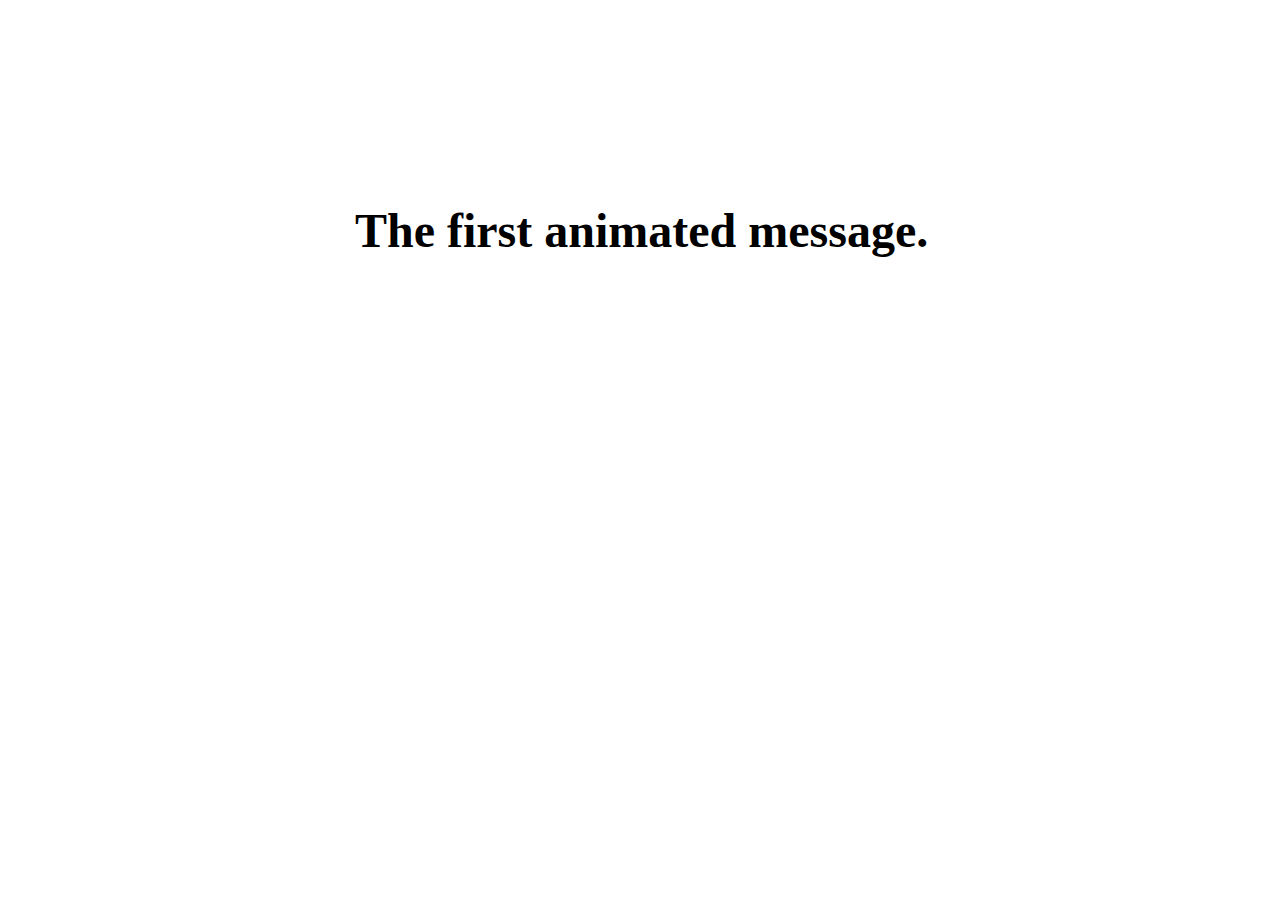
<file: index.html>
<!doctype html>
<html>
<head>
  <title>We Believe in You</title>
  <meta name="viewport" content="width=device-width, initial-scale=1">
</head>
<body>

  

  <!-- Part 1: HTML -->

<ul class="messages">
  <li>The first animated message.</li>
  <li>The second animated message.</li>
</ul>
  <!-- END Part 1 -->

  

  <!-- Part 2: CSS -->
  <style>

  </style>
  <!-- END Part 2 -->

  <script src="script.js"></script>  
  <link rel="stylesheet" href="style.css">  
</body>
</html>
</file>
<file: style.css>
body {
    width: 90%;
    overflow: hidden;
  }
  ul.messages{
    list-style-type: none;
    font-size: 300%;
    font-weight: bold;
    width: 90%;   
    margin: 0 auto;
    padding: 0;
    height: 1;
  }
  ul.messages li{
    display: none;
    top: 22.5%;     
    position: absolute;   
    padding: 0;
    margin: 0;
    text-align: center; 
    width: 90%;
}

@charset "UTF-8";

/*!
 * animate.css -https://daneden.github.io/animate.css/
 * Version - 3.7.2
 * Licensed under the MIT license - http://opensource.org/licenses/MIT
 *
 * Copyright (c) 2019 Daniel Eden
 */

@-webkit-keyframes bounce{0%,20%,53%,80%,to{-webkit-animation-timing-function:cubic-bezier(.215,.61,.355,1);animation-timing-function:cubic-bezier(.215,.61,.355,1);-webkit-transform:translateZ(0);transform:translateZ(0)}40%,43%{-webkit-animation-timing-function:cubic-bezier(.755,.05,.855,.06);animation-timing-function:cubic-bezier(.755,.05,.855,.06);-webkit-transform:translate3d(0,-30px,0);transform:translate3d(0,-30px,0)}70%{-webkit-animation-timing-function:cubic-bezier(.755,.05,.855,.06);animation-timing-function:cubic-bezier(.755,.05,.855,.06);-webkit-transform:translate3d(0,-15px,0);transform:translate3d(0,-15px,0)}90%{-webkit-transform:translate3d(0,-4px,0);transform:translate3d(0,-4px,0)}}@keyframes bounce{0%,20%,53%,80%,to{-webkit-animation-timing-function:cubic-bezier(.215,.61,.355,1);animation-timing-function:cubic-bezier(.215,.61,.355,1);-webkit-transform:translateZ(0);transform:translateZ(0)}40%,43%{-webkit-animation-timing-function:cubic-bezier(.755,.05,.855,.06);animation-timing-function:cubic-bezier(.755,.05,.855,.06);-webkit-transform:translate3d(0,-30px,0);transform:translate3d(0,-30px,0)}70%{-webkit-animation-timing-function:cubic-bezier(.755,.05,.855,.06);animation-timing-function:cubic-bezier(.755,.05,.855,.06);-webkit-transform:translate3d(0,-15px,0);transform:translate3d(0,-15px,0)}90%{-webkit-transform:translate3d(0,-4px,0);transform:translate3d(0,-4px,0)}}.bounce{-webkit-animation-name:bounce;animation-name:bounce;-webkit-transform-origin:center bottom;transform-origin:center bottom}@-webkit-keyframes flash{0%,50%,to{opacity:1}25%,75%{opacity:0}}@keyframes flash{0%,50%,to{opacity:1}25%,75%{opacity:0}}.flash{-webkit-animation-name:flash;animation-name:flash}@-webkit-keyframes pulse{0%{-webkit-transform:scaleX(1);transform:scaleX(1)}50%{-webkit-transform:scale3d(1.05,1.05,1.05);transform:scale3d(1.05,1.05,1.05)}to{-webkit-transform:scaleX(1);transform:scaleX(1)}}@keyframes pulse{0%{-webkit-transform:scaleX(1);transform:scaleX(1)}50%{-webkit-transform:scale3d(1.05,1.05,1.05);transform:scale3d(1.05,1.05,1.05)}to{-webkit-transform:scaleX(1);transform:scaleX(1)}}.pulse{-webkit-animation-name:pulse;animation-name:pulse}@-webkit-keyframes rubberBand{0%{-webkit-transform:scaleX(1);transform:scaleX(1)}30%{-webkit-transform:scale3d(1.25,.75,1);transform:scale3d(1.25,.75,1)}40%{-webkit-transform:scale3d(.75,1.25,1);transform:scale3d(.75,1.25,1)}50%{-webkit-transform:scale3d(1.15,.85,1);transform:scale3d(1.15,.85,1)}65%{-webkit-transform:scale3d(.95,1.05,1);transform:scale3d(.95,1.05,1)}75%{-webkit-transform:scale3d(1.05,.95,1);transform:scale3d(1.05,.95,1)}to{-webkit-transform:scaleX(1);transform:scaleX(1)}}@keyframes rubberBand{0%{-webkit-transform:scaleX(1);transform:scaleX(1)}30%{-webkit-transform:scale3d(1.25,.75,1);transform:scale3d(1.25,.75,1)}40%{-webkit-transform:scale3d(.75,1.25,1);transform:scale3d(.75,1.25,1)}50%{-webkit-transform:scale3d(1.15,.85,1);transform:scale3d(1.15,.85,1)}65%{-webkit-transform:scale3d(.95,1.05,1);transform:scale3d(.95,1.05,1)}75%{-webkit-transform:scale3d(1.05,.95,1);transform:scale3d(1.05,.95,1)}to{-webkit-transform:scaleX(1);transform:scaleX(1)}}.rubberBand{-webkit-animation-name:rubberBand;animation-name:rubberBand}@-webkit-keyframes shake{0%,to{-webkit-transform:translateZ(0);transform:translateZ(0)}10%,30%,50%,70%,90%{-webkit-transform:translate3d(-10px,0,0);transform:translate3d(-10px,0,0)}20%,40%,60%,80%{-webkit-transform:translate3d(10px,0,0);transform:translate3d(10px,0,0)}}@keyframes shake{0%,to{-webkit-transform:translateZ(0);transform:translateZ(0)}10%,30%,50%,70%,90%{-webkit-transform:translate3d(-10px,0,0);transform:translate3d(-10px,0,0)}20%,40%,60%,80%{-webkit-transform:translate3d(10px,0,0);transform:translate3d(10px,0,0)}}.shake{-webkit-animation-name:shake;animation-name:shake}@-webkit-keyframes headShake{0%{-webkit-transform:translateX(0);transform:translateX(0)}6.5%{-webkit-transform:translateX(-6px) rotateY(-9deg);transform:translateX(-6px) rotateY(-9deg)}18.5%{-webkit-transform:translateX(5px) rotateY(7deg);transform:translateX(5px) rotateY(7deg)}31.5%{-webkit-transform:translateX(-3px) rotateY(-5deg);transform:translateX(-3px) rotateY(-5deg)}43.5%{-webkit-transform:translateX(2px) rotateY(3deg);transform:translateX(2px) rotateY(3deg)}50%{-webkit-transform:translateX(0);transform:translateX(0)}}@keyframes headShake{0%{-webkit-transform:translateX(0);transform:translateX(0)}6.5%{-webkit-transform:translateX(-6px) rotateY(-9deg);transform:translateX(-6px) rotateY(-9deg)}18.5%{-webkit-transform:translateX(5px) rotateY(7deg);transform:translateX(5px) rotateY(7deg)}31.5%{-webkit-transform:translateX(-3px) rotateY(-5deg);transform:translateX(-3px) rotateY(-5deg)}43.5%{-webkit-transform:translateX(2px) rotateY(3deg);transform:translateX(2px) rotateY(3deg)}50%{-webkit-transform:translateX(0);transform:translateX(0)}}.headShake{-webkit-animation-timing-function:ease-in-out;animation-timing-function:ease-in-out;-webkit-animation-name:headShake;animation-name:headShake}@-webkit-keyframes swing{20%{-webkit-transform:rotate(15deg);transform:rotate(15deg)}40%{-webkit-transform:rotate(-10deg);transform:rotate(-10deg)}60%{-webkit-transform:rotate(5deg);transform:rotate(5deg)}80%{-webkit-transform:rotate(-5deg);transform:rotate(-5deg)}to{-webkit-transform:rotate(0deg);transform:rotate(0deg)}}@keyframes swing{20%{-webkit-transform:rotate(15deg);transform:rotate(15deg)}40%{-webkit-transform:rotate(-10deg);transform:rotate(-10deg)}60%{-webkit-transform:rotate(5deg);transform:rotate(5deg)}80%{-webkit-transform:rotate(-5deg);transform:rotate(-5deg)}to{-webkit-transform:rotate(0deg);transform:rotate(0deg)}}.swing{-webkit-transform-origin:top center;transform-origin:top center;-webkit-animation-name:swing;animation-name:swing}@-webkit-keyframes tada{0%{-webkit-transform:scaleX(1);transform:scaleX(1)}10%,20%{-webkit-transform:scale3d(.9,.9,.9) rotate(-3deg);transform:scale3d(.9,.9,.9) rotate(-3deg)}30%,50%,70%,90%{-webkit-transform:scale3d(1.1,1.1,1.1) rotate(3deg);transform:scale3d(1.1,1.1,1.1) rotate(3deg)}40%,60%,80%{-webkit-transform:scale3d(1.1,1.1,1.1) rotate(-3deg);transform:scale3d(1.1,1.1,1.1) rotate(-3deg)}to{-webkit-transform:scaleX(1);transform:scaleX(1)}}@keyframes tada{0%{-webkit-transform:scaleX(1);transform:scaleX(1)}10%,20%{-webkit-transform:scale3d(.9,.9,.9) rotate(-3deg);transform:scale3d(.9,.9,.9) rotate(-3deg)}30%,50%,70%,90%{-webkit-transform:scale3d(1.1,1.1,1.1) rotate(3deg);transform:scale3d(1.1,1.1,1.1) rotate(3deg)}40%,60%,80%{-webkit-transform:scale3d(1.1,1.1,1.1) rotate(-3deg);transform:scale3d(1.1,1.1,1.1) rotate(-3deg)}to{-webkit-transform:scaleX(1);transform:scaleX(1)}}.tada{-webkit-animation-name:tada;animation-name:tada}@-webkit-keyframes wobble{0%{-webkit-transform:translateZ(0);transform:translateZ(0)}15%{-webkit-transform:translate3d(-25%,0,0) rotate(-5deg);transform:translate3d(-25%,0,0) rotate(-5deg)}30%{-webkit-transform:translate3d(20%,0,0) rotate(3deg);transform:translate3d(20%,0,0) rotate(3deg)}45%{-webkit-transform:translate3d(-15%,0,0) rotate(-3deg);transform:translate3d(-15%,0,0) rotate(-3deg)}60%{-webkit-transform:translate3d(10%,0,0) rotate(2deg);transform:translate3d(10%,0,0) rotate(2deg)}75%{-webkit-transform:translate3d(-5%,0,0) rotate(-1deg);transform:translate3d(-5%,0,0) rotate(-1deg)}to{-webkit-transform:translateZ(0);transform:translateZ(0)}}@keyframes wobble{0%{-webkit-transform:translateZ(0);transform:translateZ(0)}15%{-webkit-transform:translate3d(-25%,0,0) rotate(-5deg);transform:translate3d(-25%,0,0) rotate(-5deg)}30%{-webkit-transform:translate3d(20%,0,0) rotate(3deg);transform:translate3d(20%,0,0) rotate(3deg)}45%{-webkit-transform:translate3d(-15%,0,0) rotate(-3deg);transform:translate3d(-15%,0,0) rotate(-3deg)}60%{-webkit-transform:translate3d(10%,0,0) rotate(2deg);transform:translate3d(10%,0,0) rotate(2deg)}75%{-webkit-transform:translate3d(-5%,0,0) rotate(-1deg);transform:translate3d(-5%,0,0) rotate(-1deg)}to{-webkit-transform:translateZ(0);transform:translateZ(0)}}.wobble{-webkit-animation-name:wobble;animation-name:wobble}@-webkit-keyframes jello{0%,11.1%,to{-webkit-transform:translateZ(0);transform:translateZ(0)}22.2%{-webkit-transform:skewX(-12.5deg) skewY(-12.5deg);transform:skewX(-12.5deg) skewY(-12.5deg)}33.3%{-webkit-transform:skewX(6.25deg) skewY(6.25deg);transform:skewX(6.25deg) skewY(6.25deg)}44.4%{-webkit-transform:skewX(-3.125deg) skewY(-3.125deg);transform:skewX(-3.125deg) skewY(-3.125deg)}55.5%{-webkit-transform:skewX(1.5625deg) skewY(1.5625deg);transform:skewX(1.5625deg) skewY(1.5625deg)}66.6%{-webkit-transform:skewX(-.78125deg) skewY(-.78125deg);transform:skewX(-.78125deg) skewY(-.78125deg)}77.7%{-webkit-transform:skewX(.390625deg) skewY(.390625deg);transform:skewX(.390625deg) skewY(.390625deg)}88.8%{-webkit-transform:skewX(-.1953125deg) skewY(-.1953125deg);transform:skewX(-.1953125deg) skewY(-.1953125deg)}}@keyframes jello{0%,11.1%,to{-webkit-transform:translateZ(0);transform:translateZ(0)}22.2%{-webkit-transform:skewX(-12.5deg) skewY(-12.5deg);transform:skewX(-12.5deg) skewY(-12.5deg)}33.3%{-webkit-transform:skewX(6.25deg) skewY(6.25deg);transform:skewX(6.25deg) skewY(6.25deg)}44.4%{-webkit-transform:skewX(-3.125deg) skewY(-3.125deg);transform:skewX(-3.125deg) skewY(-3.125deg)}55.5%{-webkit-transform:skewX(1.5625deg) skewY(1.5625deg);transform:skewX(1.5625deg) skewY(1.5625deg)}66.6%{-webkit-transform:skewX(-.78125deg) skewY(-.78125deg);transform:skewX(-.78125deg) skewY(-.78125deg)}77.7%{-webkit-transform:skewX(.390625deg) skewY(.390625deg);transform:skewX(.390625deg) skewY(.390625deg)}88.8%{-webkit-transform:skewX(-.1953125deg) skewY(-.1953125deg);transform:skewX(-.1953125deg) skewY(-.1953125deg)}}.jello{-webkit-animation-name:jello;animation-name:jello;-webkit-transform-origin:center;transform-origin:center}@-webkit-keyframes heartBeat{0%{-webkit-transform:scale(1);transform:scale(1)}14%{-webkit-transform:scale(1.3);transform:scale(1.3)}28%{-webkit-transform:scale(1);transform:scale(1)}42%{-webkit-transform:scale(1.3);transform:scale(1.3)}70%{-webkit-transform:scale(1);transform:scale(1)}}@keyframes heartBeat{0%{-webkit-transform:scale(1);transform:scale(1)}14%{-webkit-transform:scale(1.3);transform:scale(1.3)}28%{-webkit-transform:scale(1);transform:scale(1)}42%{-webkit-transform:scale(1.3);transform:scale(1.3)}70%{-webkit-transform:scale(1);transform:scale(1)}}.heartBeat{-webkit-animation-name:heartBeat;animation-name:heartBeat;-webkit-animation-duration:1.3s;animation-duration:1.3s;-webkit-animation-timing-function:ease-in-out;animation-timing-function:ease-in-out}@-webkit-keyframes bounceIn{0%,20%,40%,60%,80%,to{-webkit-animation-timing-function:cubic-bezier(.215,.61,.355,1);animation-timing-function:cubic-bezier(.215,.61,.355,1)}0%{opacity:0;-webkit-transform:scale3d(.3,.3,.3);transform:scale3d(.3,.3,.3)}20%{-webkit-transform:scale3d(1.1,1.1,1.1);transform:scale3d(1.1,1.1,1.1)}40%{-webkit-transform:scale3d(.9,.9,.9);transform:scale3d(.9,.9,.9)}60%{opacity:1;-webkit-transform:scale3d(1.03,1.03,1.03);transform:scale3d(1.03,1.03,1.03)}80%{-webkit-transform:scale3d(.97,.97,.97);transform:scale3d(.97,.97,.97)}to{opacity:1;-webkit-transform:scaleX(1);transform:scaleX(1)}}@keyframes bounceIn{0%,20%,40%,60%,80%,to{-webkit-animation-timing-function:cubic-bezier(.215,.61,.355,1);animation-timing-function:cubic-bezier(.215,.61,.355,1)}0%{opacity:0;-webkit-transform:scale3d(.3,.3,.3);transform:scale3d(.3,.3,.3)}20%{-webkit-transform:scale3d(1.1,1.1,1.1);transform:scale3d(1.1,1.1,1.1)}40%{-webkit-transform:scale3d(.9,.9,.9);transform:scale3d(.9,.9,.9)}60%{opacity:1;-webkit-transform:scale3d(1.03,1.03,1.03);transform:scale3d(1.03,1.03,1.03)}80%{-webkit-transform:scale3d(.97,.97,.97);transform:scale3d(.97,.97,.97)}to{opacity:1;-webkit-transform:scaleX(1);transform:scaleX(1)}}.bounceIn{-webkit-animation-duration:.75s;animation-duration:.75s;-webkit-animation-name:bounceIn;animation-name:bounceIn}@-webkit-keyframes bounceInDown{0%,60%,75%,90%,to{-webkit-animation-timing-function:cubic-bezier(.215,.61,.355,1);animation-timing-function:cubic-bezier(.215,.61,.355,1)}0%{opacity:0;-webkit-transform:translate3d(0,-3000px,0);transform:translate3d(0,-3000px,0)}60%{opacity:1;-webkit-transform:translate3d(0,25px,0);transform:translate3d(0,25px,0)}75%{-webkit-transform:translate3d(0,-10px,0);transform:translate3d(0,-10px,0)}90%{-webkit-transform:translate3d(0,5px,0);transform:translate3d(0,5px,0)}to{-webkit-transform:translateZ(0);transform:translateZ(0)}}@keyframes bounceInDown{0%,60%,75%,90%,to{-webkit-animation-timing-function:cubic-bezier(.215,.61,.355,1);animation-timing-function:cubic-bezier(.215,.61,.355,1)}0%{opacity:0;-webkit-transform:translate3d(0,-3000px,0);transform:translate3d(0,-3000px,0)}60%{opacity:1;-webkit-transform:translate3d(0,25px,0);transform:translate3d(0,25px,0)}75%{-webkit-transform:translate3d(0,-10px,0);transform:translate3d(0,-10px,0)}90%{-webkit-transform:translate3d(0,5px,0);transform:translate3d(0,5px,0)}to{-webkit-transform:translateZ(0);transform:translateZ(0)}}.bounceInDown{-webkit-animation-name:bounceInDown;animation-name:bounceInDown}@-webkit-keyframes bounceInLeft{0%,60%,75%,90%,to{-webkit-animation-timing-function:cubic-bezier(.215,.61,.355,1);animation-timing-function:cubic-bezier(.215,.61,.355,1)}0%{opacity:0;-webkit-transform:translate3d(-3000px,0,0);transform:translate3d(-3000px,0,0)}60%{opacity:1;-webkit-transform:translate3d(25px,0,0);transform:translate3d(25px,0,0)}75%{-webkit-transform:translate3d(-10px,0,0);transform:translate3d(-10px,0,0)}90%{-webkit-transform:translate3d(5px,0,0);transform:translate3d(5px,0,0)}to{-webkit-transform:translateZ(0);transform:translateZ(0)}}@keyframes bounceInLeft{0%,60%,75%,90%,to{-webkit-animation-timing-function:cubic-bezier(.215,.61,.355,1);animation-timing-function:cubic-bezier(.215,.61,.355,1)}0%{opacity:0;-webkit-transform:translate3d(-3000px,0,0);transform:translate3d(-3000px,0,0)}60%{opacity:1;-webkit-transform:translate3d(25px,0,0);transform:translate3d(25px,0,0)}75%{-webkit-transform:translate3d(-10px,0,0);transform:translate3d(-10px,0,0)}90%{-webkit-transform:translate3d(5px,0,0);transform:translate3d(5px,0,0)}to{-webkit-transform:translateZ(0);transform:translateZ(0)}}.bounceInLeft{-webkit-animation-name:bounceInLeft;animation-name:bounceInLeft}@-webkit-keyframes bounceInRight{0%,60%,75%,90%,to{-webkit-animation-timing-function:cubic-bezier(.215,.61,.355,1);animation-timing-function:cubic-bezier(.215,.61,.355,1)}0%{opacity:0;-webkit-transform:translate3d(3000px,0,0);transform:translate3d(3000px,0,0)}60%{opacity:1;-webkit-transform:translate3d(-25px,0,0);transform:translate3d(-25px,0,0)}75%{-webkit-transform:translate3d(10px,0,0);transform:translate3d(10px,0,0)}90%{-webkit-transform:translate3d(-5px,0,0);transform:translate3d(-5px,0,0)}to{-webkit-transform:translateZ(0);transform:translateZ(0)}}@keyframes bounceInRight{0%,60%,75%,90%,to{-webkit-animation-timing-function:cubic-bezier(.215,.61,.355,1);animation-timing-function:cubic-bezier(.215,.61,.355,1)}0%{opacity:0;-webkit-transform:translate3d(3000px,0,0);transform:translate3d(3000px,0,0)}60%{opacity:1;-webkit-transform:translate3d(-25px,0,0);transform:translate3d(-25px,0,0)}75%{-webkit-transform:translate3d(10px,0,0);transform:translate3d(10px,0,0)}90%{-webkit-transform:translate3d(-5px,0,0);transform:translate3d(-5px,0,0)}to{-webkit-transform:translateZ(0);transform:translateZ(0)}}.bounceInRight{-webkit-animation-name:bounceInRight;animation-name:bounceInRight}@-webkit-keyframes bounceInUp{0%,60%,75%,90%,to{-webkit-animation-timing-function:cubic-bezier(.215,.61,.355,1);animation-timing-function:cubic-bezier(.215,.61,.355,1)}0%{opacity:0;-webkit-transform:translate3d(0,3000px,0);transform:translate3d(0,3000px,0)}60%{opacity:1;-webkit-transform:translate3d(0,-20px,0);transform:translate3d(0,-20px,0)}75%{-webkit-transform:translate3d(0,10px,0);transform:translate3d(0,10px,0)}90%{-webkit-transform:translate3d(0,-5px,0);transform:translate3d(0,-5px,0)}to{-webkit-transform:translateZ(0);transform:translateZ(0)}}@keyframes bounceInUp{0%,60%,75%,90%,to{-webkit-animation-timing-function:cubic-bezier(.215,.61,.355,1);animation-timing-function:cubic-bezier(.215,.61,.355,1)}0%{opacity:0;-webkit-transform:translate3d(0,3000px,0);transform:translate3d(0,3000px,0)}60%{opacity:1;-webkit-transform:translate3d(0,-20px,0);transform:translate3d(0,-20px,0)}75%{-webkit-transform:translate3d(0,10px,0);transform:translate3d(0,10px,0)}90%{-webkit-transform:translate3d(0,-5px,0);transform:translate3d(0,-5px,0)}to{-webkit-transform:translateZ(0);transform:translateZ(0)}}.bounceInUp{-webkit-animation-name:bounceInUp;animation-name:bounceInUp}@-webkit-keyframes bounceOut{20%{-webkit-transform:scale3d(.9,.9,.9);transform:scale3d(.9,.9,.9)}50%,55%{opacity:1;-webkit-transform:scale3d(1.1,1.1,1.1);transform:scale3d(1.1,1.1,1.1)}to{opacity:0;-webkit-transform:scale3d(.3,.3,.3);transform:scale3d(.3,.3,.3)}}@keyframes bounceOut{20%{-webkit-transform:scale3d(.9,.9,.9);transform:scale3d(.9,.9,.9)}50%,55%{opacity:1;-webkit-transform:scale3d(1.1,1.1,1.1);transform:scale3d(1.1,1.1,1.1)}to{opacity:0;-webkit-transform:scale3d(.3,.3,.3);transform:scale3d(.3,.3,.3)}}.bounceOut{-webkit-animation-duration:.75s;animation-duration:.75s;-webkit-animation-name:bounceOut;animation-name:bounceOut}@-webkit-keyframes bounceOutDown{20%{-webkit-transform:translate3d(0,10px,0);transform:translate3d(0,10px,0)}40%,45%{opacity:1;-webkit-transform:translate3d(0,-20px,0);transform:translate3d(0,-20px,0)}to{opacity:0;-webkit-transform:translate3d(0,2000px,0);transform:translate3d(0,2000px,0)}}@keyframes bounceOutDown{20%{-webkit-transform:translate3d(0,10px,0);transform:translate3d(0,10px,0)}40%,45%{opacity:1;-webkit-transform:translate3d(0,-20px,0);transform:translate3d(0,-20px,0)}to{opacity:0;-webkit-transform:translate3d(0,2000px,0);transform:translate3d(0,2000px,0)}}.bounceOutDown{-webkit-animation-name:bounceOutDown;animation-name:bounceOutDown}@-webkit-keyframes bounceOutLeft{20%{opacity:1;-webkit-transform:translate3d(20px,0,0);transform:translate3d(20px,0,0)}to{opacity:0;-webkit-transform:translate3d(-2000px,0,0);transform:translate3d(-2000px,0,0)}}@keyframes bounceOutLeft{20%{opacity:1;-webkit-transform:translate3d(20px,0,0);transform:translate3d(20px,0,0)}to{opacity:0;-webkit-transform:translate3d(-2000px,0,0);transform:translate3d(-2000px,0,0)}}.bounceOutLeft{-webkit-animation-name:bounceOutLeft;animation-name:bounceOutLeft}@-webkit-keyframes bounceOutRight{20%{opacity:1;-webkit-transform:translate3d(-20px,0,0);transform:translate3d(-20px,0,0)}to{opacity:0;-webkit-transform:translate3d(2000px,0,0);transform:translate3d(2000px,0,0)}}@keyframes bounceOutRight{20%{opacity:1;-webkit-transform:translate3d(-20px,0,0);transform:translate3d(-20px,0,0)}to{opacity:0;-webkit-transform:translate3d(2000px,0,0);transform:translate3d(2000px,0,0)}}.bounceOutRight{-webkit-animation-name:bounceOutRight;animation-name:bounceOutRight}@-webkit-keyframes bounceOutUp{20%{-webkit-transform:translate3d(0,-10px,0);transform:translate3d(0,-10px,0)}40%,45%{opacity:1;-webkit-transform:translate3d(0,20px,0);transform:translate3d(0,20px,0)}to{opacity:0;-webkit-transform:translate3d(0,-2000px,0);transform:translate3d(0,-2000px,0)}}@keyframes bounceOutUp{20%{-webkit-transform:translate3d(0,-10px,0);transform:translate3d(0,-10px,0)}40%,45%{opacity:1;-webkit-transform:translate3d(0,20px,0);transform:translate3d(0,20px,0)}to{opacity:0;-webkit-transform:translate3d(0,-2000px,0);transform:translate3d(0,-2000px,0)}}.bounceOutUp{-webkit-animation-name:bounceOutUp;animation-name:bounceOutUp}@-webkit-keyframes fadeIn{0%{opacity:0}to{opacity:1}}@keyframes fadeIn{0%{opacity:0}to{opacity:1}}.fadeIn{-webkit-animation-name:fadeIn;animation-name:fadeIn}@-webkit-keyframes fadeInDown{0%{opacity:0;-webkit-transform:translate3d(0,-100%,0);transform:translate3d(0,-100%,0)}to{opacity:1;-webkit-transform:translateZ(0);transform:translateZ(0)}}@keyframes fadeInDown{0%{opacity:0;-webkit-transform:translate3d(0,-100%,0);transform:translate3d(0,-100%,0)}to{opacity:1;-webkit-transform:translateZ(0);transform:translateZ(0)}}.fadeInDown{-webkit-animation-name:fadeInDown;animation-name:fadeInDown}@-webkit-keyframes fadeInDownBig{0%{opacity:0;-webkit-transform:translate3d(0,-2000px,0);transform:translate3d(0,-2000px,0)}to{opacity:1;-webkit-transform:translateZ(0);transform:translateZ(0)}}@keyframes fadeInDownBig{0%{opacity:0;-webkit-transform:translate3d(0,-2000px,0);transform:translate3d(0,-2000px,0)}to{opacity:1;-webkit-transform:translateZ(0);transform:translateZ(0)}}.fadeInDownBig{-webkit-animation-name:fadeInDownBig;animation-name:fadeInDownBig}@-webkit-keyframes fadeInLeft{0%{opacity:0;-webkit-transform:translate3d(-100%,0,0);transform:translate3d(-100%,0,0)}to{opacity:1;-webkit-transform:translateZ(0);transform:translateZ(0)}}@keyframes fadeInLeft{0%{opacity:0;-webkit-transform:translate3d(-100%,0,0);transform:translate3d(-100%,0,0)}to{opacity:1;-webkit-transform:translateZ(0);transform:translateZ(0)}}.fadeInLeft{-webkit-animation-name:fadeInLeft;animation-name:fadeInLeft}@-webkit-keyframes fadeInLeftBig{0%{opacity:0;-webkit-transform:translate3d(-2000px,0,0);transform:translate3d(-2000px,0,0)}to{opacity:1;-webkit-transform:translateZ(0);transform:translateZ(0)}}@keyframes fadeInLeftBig{0%{opacity:0;-webkit-transform:translate3d(-2000px,0,0);transform:translate3d(-2000px,0,0)}to{opacity:1;-webkit-transform:translateZ(0);transform:translateZ(0)}}.fadeInLeftBig{-webkit-animation-name:fadeInLeftBig;animation-name:fadeInLeftBig}@-webkit-keyframes fadeInRight{0%{opacity:0;-webkit-transform:translate3d(100%,0,0);transform:translate3d(100%,0,0)}to{opacity:1;-webkit-transform:translateZ(0);transform:translateZ(0)}}@keyframes fadeInRight{0%{opacity:0;-webkit-transform:translate3d(100%,0,0);transform:translate3d(100%,0,0)}to{opacity:1;-webkit-transform:translateZ(0);transform:translateZ(0)}}.fadeInRight{-webkit-animation-name:fadeInRight;animation-name:fadeInRight}@-webkit-keyframes fadeInRightBig{0%{opacity:0;-webkit-transform:translate3d(2000px,0,0);transform:translate3d(2000px,0,0)}to{opacity:1;-webkit-transform:translateZ(0);transform:translateZ(0)}}@keyframes fadeInRightBig{0%{opacity:0;-webkit-transform:translate3d(2000px,0,0);transform:translate3d(2000px,0,0)}to{opacity:1;-webkit-transform:translateZ(0);transform:translateZ(0)}}.fadeInRightBig{-webkit-animation-name:fadeInRightBig;animation-name:fadeInRightBig}@-webkit-keyframes fadeInUp{0%{opacity:0;-webkit-transform:translate3d(0,100%,0);transform:translate3d(0,100%,0)}to{opacity:1;-webkit-transform:translateZ(0);transform:translateZ(0)}}@keyframes fadeInUp{0%{opacity:0;-webkit-transform:translate3d(0,100%,0);transform:translate3d(0,100%,0)}to{opacity:1;-webkit-transform:translateZ(0);transform:translateZ(0)}}.fadeInUp{-webkit-animation-name:fadeInUp;animation-name:fadeInUp}@-webkit-keyframes fadeInUpBig{0%{opacity:0;-webkit-transform:translate3d(0,2000px,0);transform:translate3d(0,2000px,0)}to{opacity:1;-webkit-transform:translateZ(0);transform:translateZ(0)}}@keyframes fadeInUpBig{0%{opacity:0;-webkit-transform:translate3d(0,2000px,0);transform:translate3d(0,2000px,0)}to{opacity:1;-webkit-transform:translateZ(0);transform:translateZ(0)}}.fadeInUpBig{-webkit-animation-name:fadeInUpBig;animation-name:fadeInUpBig}@-webkit-keyframes fadeOut{0%{opacity:1}to{opacity:0}}@keyframes fadeOut{0%{opacity:1}to{opacity:0}}.fadeOut{-webkit-animation-name:fadeOut;animation-name:fadeOut}@-webkit-keyframes fadeOutDown{0%{opacity:1}to{opacity:0;-webkit-transform:translate3d(0,100%,0);transform:translate3d(0,100%,0)}}@keyframes fadeOutDown{0%{opacity:1}to{opacity:0;-webkit-transform:translate3d(0,100%,0);transform:translate3d(0,100%,0)}}.fadeOutDown{-webkit-animation-name:fadeOutDown;animation-name:fadeOutDown}@-webkit-keyframes fadeOutDownBig{0%{opacity:1}to{opacity:0;-webkit-transform:translate3d(0,2000px,0);transform:translate3d(0,2000px,0)}}@keyframes fadeOutDownBig{0%{opacity:1}to{opacity:0;-webkit-transform:translate3d(0,2000px,0);transform:translate3d(0,2000px,0)}}.fadeOutDownBig{-webkit-animation-name:fadeOutDownBig;animation-name:fadeOutDownBig}@-webkit-keyframes fadeOutLeft{0%{opacity:1}to{opacity:0;-webkit-transform:translate3d(-100%,0,0);transform:translate3d(-100%,0,0)}}@keyframes fadeOutLeft{0%{opacity:1}to{opacity:0;-webkit-transform:translate3d(-100%,0,0);transform:translate3d(-100%,0,0)}}.fadeOutLeft{-webkit-animation-name:fadeOutLeft;animation-name:fadeOutLeft}@-webkit-keyframes fadeOutLeftBig{0%{opacity:1}to{opacity:0;-webkit-transform:translate3d(-2000px,0,0);transform:translate3d(-2000px,0,0)}}@keyframes fadeOutLeftBig{0%{opacity:1}to{opacity:0;-webkit-transform:translate3d(-2000px,0,0);transform:translate3d(-2000px,0,0)}}.fadeOutLeftBig{-webkit-animation-name:fadeOutLeftBig;animation-name:fadeOutLeftBig}@-webkit-keyframes fadeOutRight{0%{opacity:1}to{opacity:0;-webkit-transform:translate3d(100%,0,0);transform:translate3d(100%,0,0)}}@keyframes fadeOutRight{0%{opacity:1}to{opacity:0;-webkit-transform:translate3d(100%,0,0);transform:translate3d(100%,0,0)}}.fadeOutRight{-webkit-animation-name:fadeOutRight;animation-name:fadeOutRight}@-webkit-keyframes fadeOutRightBig{0%{opacity:1}to{opacity:0;-webkit-transform:translate3d(2000px,0,0);transform:translate3d(2000px,0,0)}}@keyframes fadeOutRightBig{0%{opacity:1}to{opacity:0;-webkit-transform:translate3d(2000px,0,0);transform:translate3d(2000px,0,0)}}.fadeOutRightBig{-webkit-animation-name:fadeOutRightBig;animation-name:fadeOutRightBig}@-webkit-keyframes fadeOutUp{0%{opacity:1}to{opacity:0;-webkit-transform:translate3d(0,-100%,0);transform:translate3d(0,-100%,0)}}@keyframes fadeOutUp{0%{opacity:1}to{opacity:0;-webkit-transform:translate3d(0,-100%,0);transform:translate3d(0,-100%,0)}}.fadeOutUp{-webkit-animation-name:fadeOutUp;animation-name:fadeOutUp}@-webkit-keyframes fadeOutUpBig{0%{opacity:1}to{opacity:0;-webkit-transform:translate3d(0,-2000px,0);transform:translate3d(0,-2000px,0)}}@keyframes fadeOutUpBig{0%{opacity:1}to{opacity:0;-webkit-transform:translate3d(0,-2000px,0);transform:translate3d(0,-2000px,0)}}.fadeOutUpBig{-webkit-animation-name:fadeOutUpBig;animation-name:fadeOutUpBig}@-webkit-keyframes flip{0%{-webkit-transform:perspective(400px) scaleX(1) translateZ(0) rotateY(-1turn);transform:perspective(400px) scaleX(1) translateZ(0) rotateY(-1turn);-webkit-animation-timing-function:ease-out;animation-timing-function:ease-out}40%{-webkit-transform:perspective(400px) scaleX(1) translateZ(150px) rotateY(-190deg);transform:perspective(400px) scaleX(1) translateZ(150px) rotateY(-190deg);-webkit-animation-timing-function:ease-out;animation-timing-function:ease-out}50%{-webkit-transform:perspective(400px) scaleX(1) translateZ(150px) rotateY(-170deg);transform:perspective(400px) scaleX(1) translateZ(150px) rotateY(-170deg);-webkit-animation-timing-function:ease-in;animation-timing-function:ease-in}80%{-webkit-transform:perspective(400px) scale3d(.95,.95,.95) translateZ(0) rotateY(0deg);transform:perspective(400px) scale3d(.95,.95,.95) translateZ(0) rotateY(0deg);-webkit-animation-timing-function:ease-in;animation-timing-function:ease-in}to{-webkit-transform:perspective(400px) scaleX(1) translateZ(0) rotateY(0deg);transform:perspective(400px) scaleX(1) translateZ(0) rotateY(0deg);-webkit-animation-timing-function:ease-in;animation-timing-function:ease-in}}@keyframes flip{0%{-webkit-transform:perspective(400px) scaleX(1) translateZ(0) rotateY(-1turn);transform:perspective(400px) scaleX(1) translateZ(0) rotateY(-1turn);-webkit-animation-timing-function:ease-out;animation-timing-function:ease-out}40%{-webkit-transform:perspective(400px) scaleX(1) translateZ(150px) rotateY(-190deg);transform:perspective(400px) scaleX(1) translateZ(150px) rotateY(-190deg);-webkit-animation-timing-function:ease-out;animation-timing-function:ease-out}50%{-webkit-transform:perspective(400px) scaleX(1) translateZ(150px) rotateY(-170deg);transform:perspective(400px) scaleX(1) translateZ(150px) rotateY(-170deg);-webkit-animation-timing-function:ease-in;animation-timing-function:ease-in}80%{-webkit-transform:perspective(400px) scale3d(.95,.95,.95) translateZ(0) rotateY(0deg);transform:perspective(400px) scale3d(.95,.95,.95) translateZ(0) rotateY(0deg);-webkit-animation-timing-function:ease-in;animation-timing-function:ease-in}to{-webkit-transform:perspective(400px) scaleX(1) translateZ(0) rotateY(0deg);transform:perspective(400px) scaleX(1) translateZ(0) rotateY(0deg);-webkit-animation-timing-function:ease-in;animation-timing-function:ease-in}}.animated.flip{-webkit-backface-visibility:visible;backface-visibility:visible;-webkit-animation-name:flip;animation-name:flip}@-webkit-keyframes flipInX{0%{-webkit-transform:perspective(400px) rotateX(90deg);transform:perspective(400px) rotateX(90deg);-webkit-animation-timing-function:ease-in;animation-timing-function:ease-in;opacity:0}40%{-webkit-transform:perspective(400px) rotateX(-20deg);transform:perspective(400px) rotateX(-20deg);-webkit-animation-timing-function:ease-in;animation-timing-function:ease-in}60%{-webkit-transform:perspective(400px) rotateX(10deg);transform:perspective(400px) rotateX(10deg);opacity:1}80%{-webkit-transform:perspective(400px) rotateX(-5deg);transform:perspective(400px) rotateX(-5deg)}to{-webkit-transform:perspective(400px);transform:perspective(400px)}}@keyframes flipInX{0%{-webkit-transform:perspective(400px) rotateX(90deg);transform:perspective(400px) rotateX(90deg);-webkit-animation-timing-function:ease-in;animation-timing-function:ease-in;opacity:0}40%{-webkit-transform:perspective(400px) rotateX(-20deg);transform:perspective(400px) rotateX(-20deg);-webkit-animation-timing-function:ease-in;animation-timing-function:ease-in}60%{-webkit-transform:perspective(400px) rotateX(10deg);transform:perspective(400px) rotateX(10deg);opacity:1}80%{-webkit-transform:perspective(400px) rotateX(-5deg);transform:perspective(400px) rotateX(-5deg)}to{-webkit-transform:perspective(400px);transform:perspective(400px)}}.flipInX{-webkit-backface-visibility:visible!important;backface-visibility:visible!important;-webkit-animation-name:flipInX;animation-name:flipInX}@-webkit-keyframes flipInY{0%{-webkit-transform:perspective(400px) rotateY(90deg);transform:perspective(400px) rotateY(90deg);-webkit-animation-timing-function:ease-in;animation-timing-function:ease-in;opacity:0}40%{-webkit-transform:perspective(400px) rotateY(-20deg);transform:perspective(400px) rotateY(-20deg);-webkit-animation-timing-function:ease-in;animation-timing-function:ease-in}60%{-webkit-transform:perspective(400px) rotateY(10deg);transform:perspective(400px) rotateY(10deg);opacity:1}80%{-webkit-transform:perspective(400px) rotateY(-5deg);transform:perspective(400px) rotateY(-5deg)}to{-webkit-transform:perspective(400px);transform:perspective(400px)}}@keyframes flipInY{0%{-webkit-transform:perspective(400px) rotateY(90deg);transform:perspective(400px) rotateY(90deg);-webkit-animation-timing-function:ease-in;animation-timing-function:ease-in;opacity:0}40%{-webkit-transform:perspective(400px) rotateY(-20deg);transform:perspective(400px) rotateY(-20deg);-webkit-animation-timing-function:ease-in;animation-timing-function:ease-in}60%{-webkit-transform:perspective(400px) rotateY(10deg);transform:perspective(400px) rotateY(10deg);opacity:1}80%{-webkit-transform:perspective(400px) rotateY(-5deg);transform:perspective(400px) rotateY(-5deg)}to{-webkit-transform:perspective(400px);transform:perspective(400px)}}.flipInY{-webkit-backface-visibility:visible!important;backface-visibility:visible!important;-webkit-animation-name:flipInY;animation-name:flipInY}@-webkit-keyframes flipOutX{0%{-webkit-transform:perspective(400px);transform:perspective(400px)}30%{-webkit-transform:perspective(400px) rotateX(-20deg);transform:perspective(400px) rotateX(-20deg);opacity:1}to{-webkit-transform:perspective(400px) rotateX(90deg);transform:perspective(400px) rotateX(90deg);opacity:0}}@keyframes flipOutX{0%{-webkit-transform:perspective(400px);transform:perspective(400px)}30%{-webkit-transform:perspective(400px) rotateX(-20deg);transform:perspective(400px) rotateX(-20deg);opacity:1}to{-webkit-transform:perspective(400px) rotateX(90deg);transform:perspective(400px) rotateX(90deg);opacity:0}}.flipOutX{-webkit-animation-duration:.75s;animation-duration:.75s;-webkit-animation-name:flipOutX;animation-name:flipOutX;-webkit-backface-visibility:visible!important;backface-visibility:visible!important}@-webkit-keyframes flipOutY{0%{-webkit-transform:perspective(400px);transform:perspective(400px)}30%{-webkit-transform:perspective(400px) rotateY(-15deg);transform:perspective(400px) rotateY(-15deg);opacity:1}to{-webkit-transform:perspective(400px) rotateY(90deg);transform:perspective(400px) rotateY(90deg);opacity:0}}@keyframes flipOutY{0%{-webkit-transform:perspective(400px);transform:perspective(400px)}30%{-webkit-transform:perspective(400px) rotateY(-15deg);transform:perspective(400px) rotateY(-15deg);opacity:1}to{-webkit-transform:perspective(400px) rotateY(90deg);transform:perspective(400px) rotateY(90deg);opacity:0}}.flipOutY{-webkit-animation-duration:.75s;animation-duration:.75s;-webkit-backface-visibility:visible!important;backface-visibility:visible!important;-webkit-animation-name:flipOutY;animation-name:flipOutY}@-webkit-keyframes lightSpeedIn{0%{-webkit-transform:translate3d(100%,0,0) skewX(-30deg);transform:translate3d(100%,0,0) skewX(-30deg);opacity:0}60%{-webkit-transform:skewX(20deg);transform:skewX(20deg);opacity:1}80%{-webkit-transform:skewX(-5deg);transform:skewX(-5deg)}to{-webkit-transform:translateZ(0);transform:translateZ(0)}}@keyframes lightSpeedIn{0%{-webkit-transform:translate3d(100%,0,0) skewX(-30deg);transform:translate3d(100%,0,0) skewX(-30deg);opacity:0}60%{-webkit-transform:skewX(20deg);transform:skewX(20deg);opacity:1}80%{-webkit-transform:skewX(-5deg);transform:skewX(-5deg)}to{-webkit-transform:translateZ(0);transform:translateZ(0)}}.lightSpeedIn{-webkit-animation-name:lightSpeedIn;animation-name:lightSpeedIn;-webkit-animation-timing-function:ease-out;animation-timing-function:ease-out}@-webkit-keyframes lightSpeedOut{0%{opacity:1}to{-webkit-transform:translate3d(100%,0,0) skewX(30deg);transform:translate3d(100%,0,0) skewX(30deg);opacity:0}}@keyframes lightSpeedOut{0%{opacity:1}to{-webkit-transform:translate3d(100%,0,0) skewX(30deg);transform:translate3d(100%,0,0) skewX(30deg);opacity:0}}.lightSpeedOut{-webkit-animation-name:lightSpeedOut;animation-name:lightSpeedOut;-webkit-animation-timing-function:ease-in;animation-timing-function:ease-in}@-webkit-keyframes rotateIn{0%{-webkit-transform-origin:center;transform-origin:center;-webkit-transform:rotate(-200deg);transform:rotate(-200deg);opacity:0}to{-webkit-transform-origin:center;transform-origin:center;-webkit-transform:translateZ(0);transform:translateZ(0);opacity:1}}@keyframes rotateIn{0%{-webkit-transform-origin:center;transform-origin:center;-webkit-transform:rotate(-200deg);transform:rotate(-200deg);opacity:0}to{-webkit-transform-origin:center;transform-origin:center;-webkit-transform:translateZ(0);transform:translateZ(0);opacity:1}}.rotateIn{-webkit-animation-name:rotateIn;animation-name:rotateIn}@-webkit-keyframes rotateInDownLeft{0%{-webkit-transform-origin:left bottom;transform-origin:left bottom;-webkit-transform:rotate(-45deg);transform:rotate(-45deg);opacity:0}to{-webkit-transform-origin:left bottom;transform-origin:left bottom;-webkit-transform:translateZ(0);transform:translateZ(0);opacity:1}}@keyframes rotateInDownLeft{0%{-webkit-transform-origin:left bottom;transform-origin:left bottom;-webkit-transform:rotate(-45deg);transform:rotate(-45deg);opacity:0}to{-webkit-transform-origin:left bottom;transform-origin:left bottom;-webkit-transform:translateZ(0);transform:translateZ(0);opacity:1}}.rotateInDownLeft{-webkit-animation-name:rotateInDownLeft;animation-name:rotateInDownLeft}@-webkit-keyframes rotateInDownRight{0%{-webkit-transform-origin:right bottom;transform-origin:right bottom;-webkit-transform:rotate(45deg);transform:rotate(45deg);opacity:0}to{-webkit-transform-origin:right bottom;transform-origin:right bottom;-webkit-transform:translateZ(0);transform:translateZ(0);opacity:1}}@keyframes rotateInDownRight{0%{-webkit-transform-origin:right bottom;transform-origin:right bottom;-webkit-transform:rotate(45deg);transform:rotate(45deg);opacity:0}to{-webkit-transform-origin:right bottom;transform-origin:right bottom;-webkit-transform:translateZ(0);transform:translateZ(0);opacity:1}}.rotateInDownRight{-webkit-animation-name:rotateInDownRight;animation-name:rotateInDownRight}@-webkit-keyframes rotateInUpLeft{0%{-webkit-transform-origin:left bottom;transform-origin:left bottom;-webkit-transform:rotate(45deg);transform:rotate(45deg);opacity:0}to{-webkit-transform-origin:left bottom;transform-origin:left bottom;-webkit-transform:translateZ(0);transform:translateZ(0);opacity:1}}@keyframes rotateInUpLeft{0%{-webkit-transform-origin:left bottom;transform-origin:left bottom;-webkit-transform:rotate(45deg);transform:rotate(45deg);opacity:0}to{-webkit-transform-origin:left bottom;transform-origin:left bottom;-webkit-transform:translateZ(0);transform:translateZ(0);opacity:1}}.rotateInUpLeft{-webkit-animation-name:rotateInUpLeft;animation-name:rotateInUpLeft}@-webkit-keyframes rotateInUpRight{0%{-webkit-transform-origin:right bottom;transform-origin:right bottom;-webkit-transform:rotate(-90deg);transform:rotate(-90deg);opacity:0}to{-webkit-transform-origin:right bottom;transform-origin:right bottom;-webkit-transform:translateZ(0);transform:translateZ(0);opacity:1}}@keyframes rotateInUpRight{0%{-webkit-transform-origin:right bottom;transform-origin:right bottom;-webkit-transform:rotate(-90deg);transform:rotate(-90deg);opacity:0}to{-webkit-transform-origin:right bottom;transform-origin:right bottom;-webkit-transform:translateZ(0);transform:translateZ(0);opacity:1}}.rotateInUpRight{-webkit-animation-name:rotateInUpRight;animation-name:rotateInUpRight}@-webkit-keyframes rotateOut{0%{-webkit-transform-origin:center;transform-origin:center;opacity:1}to{-webkit-transform-origin:center;transform-origin:center;-webkit-transform:rotate(200deg);transform:rotate(200deg);opacity:0}}@keyframes rotateOut{0%{-webkit-transform-origin:center;transform-origin:center;opacity:1}to{-webkit-transform-origin:center;transform-origin:center;-webkit-transform:rotate(200deg);transform:rotate(200deg);opacity:0}}.rotateOut{-webkit-animation-name:rotateOut;animation-name:rotateOut}@-webkit-keyframes rotateOutDownLeft{0%{-webkit-transform-origin:left bottom;transform-origin:left bottom;opacity:1}to{-webkit-transform-origin:left bottom;transform-origin:left bottom;-webkit-transform:rotate(45deg);transform:rotate(45deg);opacity:0}}@keyframes rotateOutDownLeft{0%{-webkit-transform-origin:left bottom;transform-origin:left bottom;opacity:1}to{-webkit-transform-origin:left bottom;transform-origin:left bottom;-webkit-transform:rotate(45deg);transform:rotate(45deg);opacity:0}}.rotateOutDownLeft{-webkit-animation-name:rotateOutDownLeft;animation-name:rotateOutDownLeft}@-webkit-keyframes rotateOutDownRight{0%{-webkit-transform-origin:right bottom;transform-origin:right bottom;opacity:1}to{-webkit-transform-origin:right bottom;transform-origin:right bottom;-webkit-transform:rotate(-45deg);transform:rotate(-45deg);opacity:0}}@keyframes rotateOutDownRight{0%{-webkit-transform-origin:right bottom;transform-origin:right bottom;opacity:1}to{-webkit-transform-origin:right bottom;transform-origin:right bottom;-webkit-transform:rotate(-45deg);transform:rotate(-45deg);opacity:0}}.rotateOutDownRight{-webkit-animation-name:rotateOutDownRight;animation-name:rotateOutDownRight}@-webkit-keyframes rotateOutUpLeft{0%{-webkit-transform-origin:left bottom;transform-origin:left bottom;opacity:1}to{-webkit-transform-origin:left bottom;transform-origin:left bottom;-webkit-transform:rotate(-45deg);transform:rotate(-45deg);opacity:0}}@keyframes rotateOutUpLeft{0%{-webkit-transform-origin:left bottom;transform-origin:left bottom;opacity:1}to{-webkit-transform-origin:left bottom;transform-origin:left bottom;-webkit-transform:rotate(-45deg);transform:rotate(-45deg);opacity:0}}.rotateOutUpLeft{-webkit-animation-name:rotateOutUpLeft;animation-name:rotateOutUpLeft}@-webkit-keyframes rotateOutUpRight{0%{-webkit-transform-origin:right bottom;transform-origin:right bottom;opacity:1}to{-webkit-transform-origin:right bottom;transform-origin:right bottom;-webkit-transform:rotate(90deg);transform:rotate(90deg);opacity:0}}@keyframes rotateOutUpRight{0%{-webkit-transform-origin:right bottom;transform-origin:right bottom;opacity:1}to{-webkit-transform-origin:right bottom;transform-origin:right bottom;-webkit-transform:rotate(90deg);transform:rotate(90deg);opacity:0}}.rotateOutUpRight{-webkit-animation-name:rotateOutUpRight;animation-name:rotateOutUpRight}@-webkit-keyframes hinge{0%{-webkit-transform-origin:top left;transform-origin:top left;-webkit-animation-timing-function:ease-in-out;animation-timing-function:ease-in-out}20%,60%{-webkit-transform:rotate(80deg);transform:rotate(80deg);-webkit-transform-origin:top left;transform-origin:top left;-webkit-animation-timing-function:ease-in-out;animation-timing-function:ease-in-out}40%,80%{-webkit-transform:rotate(60deg);transform:rotate(60deg);-webkit-transform-origin:top left;transform-origin:top left;-webkit-animation-timing-function:ease-in-out;animation-timing-function:ease-in-out;opacity:1}to{-webkit-transform:translate3d(0,700px,0);transform:translate3d(0,700px,0);opacity:0}}@keyframes hinge{0%{-webkit-transform-origin:top left;transform-origin:top left;-webkit-animation-timing-function:ease-in-out;animation-timing-function:ease-in-out}20%,60%{-webkit-transform:rotate(80deg);transform:rotate(80deg);-webkit-transform-origin:top left;transform-origin:top left;-webkit-animation-timing-function:ease-in-out;animation-timing-function:ease-in-out}40%,80%{-webkit-transform:rotate(60deg);transform:rotate(60deg);-webkit-transform-origin:top left;transform-origin:top left;-webkit-animation-timing-function:ease-in-out;animation-timing-function:ease-in-out;opacity:1}to{-webkit-transform:translate3d(0,700px,0);transform:translate3d(0,700px,0);opacity:0}}.hinge{-webkit-animation-duration:2s;animation-duration:2s;-webkit-animation-name:hinge;animation-name:hinge}@-webkit-keyframes jackInTheBox{0%{opacity:0;-webkit-transform:scale(.1) rotate(30deg);transform:scale(.1) rotate(30deg);-webkit-transform-origin:center bottom;transform-origin:center bottom}50%{-webkit-transform:rotate(-10deg);transform:rotate(-10deg)}70%{-webkit-transform:rotate(3deg);transform:rotate(3deg)}to{opacity:1;-webkit-transform:scale(1);transform:scale(1)}}@keyframes jackInTheBox{0%{opacity:0;-webkit-transform:scale(.1) rotate(30deg);transform:scale(.1) rotate(30deg);-webkit-transform-origin:center bottom;transform-origin:center bottom}50%{-webkit-transform:rotate(-10deg);transform:rotate(-10deg)}70%{-webkit-transform:rotate(3deg);transform:rotate(3deg)}to{opacity:1;-webkit-transform:scale(1);transform:scale(1)}}.jackInTheBox{-webkit-animation-name:jackInTheBox;animation-name:jackInTheBox}@-webkit-keyframes rollIn{0%{opacity:0;-webkit-transform:translate3d(-100%,0,0) rotate(-120deg);transform:translate3d(-100%,0,0) rotate(-120deg)}to{opacity:1;-webkit-transform:translateZ(0);transform:translateZ(0)}}@keyframes rollIn{0%{opacity:0;-webkit-transform:translate3d(-100%,0,0) rotate(-120deg);transform:translate3d(-100%,0,0) rotate(-120deg)}to{opacity:1;-webkit-transform:translateZ(0);transform:translateZ(0)}}.rollIn{-webkit-animation-name:rollIn;animation-name:rollIn}@-webkit-keyframes rollOut{0%{opacity:1}to{opacity:0;-webkit-transform:translate3d(100%,0,0) rotate(120deg);transform:translate3d(100%,0,0) rotate(120deg)}}@keyframes rollOut{0%{opacity:1}to{opacity:0;-webkit-transform:translate3d(100%,0,0) rotate(120deg);transform:translate3d(100%,0,0) rotate(120deg)}}.rollOut{-webkit-animation-name:rollOut;animation-name:rollOut}@-webkit-keyframes zoomIn{0%{opacity:0;-webkit-transform:scale3d(.3,.3,.3);transform:scale3d(.3,.3,.3)}50%{opacity:1}}@keyframes zoomIn{0%{opacity:0;-webkit-transform:scale3d(.3,.3,.3);transform:scale3d(.3,.3,.3)}50%{opacity:1}}.zoomIn{-webkit-animation-name:zoomIn;animation-name:zoomIn}@-webkit-keyframes zoomInDown{0%{opacity:0;-webkit-transform:scale3d(.1,.1,.1) translate3d(0,-1000px,0);transform:scale3d(.1,.1,.1) translate3d(0,-1000px,0);-webkit-animation-timing-function:cubic-bezier(.55,.055,.675,.19);animation-timing-function:cubic-bezier(.55,.055,.675,.19)}60%{opacity:1;-webkit-transform:scale3d(.475,.475,.475) translate3d(0,60px,0);transform:scale3d(.475,.475,.475) translate3d(0,60px,0);-webkit-animation-timing-function:cubic-bezier(.175,.885,.32,1);animation-timing-function:cubic-bezier(.175,.885,.32,1)}}@keyframes zoomInDown{0%{opacity:0;-webkit-transform:scale3d(.1,.1,.1) translate3d(0,-1000px,0);transform:scale3d(.1,.1,.1) translate3d(0,-1000px,0);-webkit-animation-timing-function:cubic-bezier(.55,.055,.675,.19);animation-timing-function:cubic-bezier(.55,.055,.675,.19)}60%{opacity:1;-webkit-transform:scale3d(.475,.475,.475) translate3d(0,60px,0);transform:scale3d(.475,.475,.475) translate3d(0,60px,0);-webkit-animation-timing-function:cubic-bezier(.175,.885,.32,1);animation-timing-function:cubic-bezier(.175,.885,.32,1)}}.zoomInDown{-webkit-animation-name:zoomInDown;animation-name:zoomInDown}@-webkit-keyframes zoomInLeft{0%{opacity:0;-webkit-transform:scale3d(.1,.1,.1) translate3d(-1000px,0,0);transform:scale3d(.1,.1,.1) translate3d(-1000px,0,0);-webkit-animation-timing-function:cubic-bezier(.55,.055,.675,.19);animation-timing-function:cubic-bezier(.55,.055,.675,.19)}60%{opacity:1;-webkit-transform:scale3d(.475,.475,.475) translate3d(10px,0,0);transform:scale3d(.475,.475,.475) translate3d(10px,0,0);-webkit-animation-timing-function:cubic-bezier(.175,.885,.32,1);animation-timing-function:cubic-bezier(.175,.885,.32,1)}}@keyframes zoomInLeft{0%{opacity:0;-webkit-transform:scale3d(.1,.1,.1) translate3d(-1000px,0,0);transform:scale3d(.1,.1,.1) translate3d(-1000px,0,0);-webkit-animation-timing-function:cubic-bezier(.55,.055,.675,.19);animation-timing-function:cubic-bezier(.55,.055,.675,.19)}60%{opacity:1;-webkit-transform:scale3d(.475,.475,.475) translate3d(10px,0,0);transform:scale3d(.475,.475,.475) translate3d(10px,0,0);-webkit-animation-timing-function:cubic-bezier(.175,.885,.32,1);animation-timing-function:cubic-bezier(.175,.885,.32,1)}}.zoomInLeft{-webkit-animation-name:zoomInLeft;animation-name:zoomInLeft}@-webkit-keyframes zoomInRight{0%{opacity:0;-webkit-transform:scale3d(.1,.1,.1) translate3d(1000px,0,0);transform:scale3d(.1,.1,.1) translate3d(1000px,0,0);-webkit-animation-timing-function:cubic-bezier(.55,.055,.675,.19);animation-timing-function:cubic-bezier(.55,.055,.675,.19)}60%{opacity:1;-webkit-transform:scale3d(.475,.475,.475) translate3d(-10px,0,0);transform:scale3d(.475,.475,.475) translate3d(-10px,0,0);-webkit-animation-timing-function:cubic-bezier(.175,.885,.32,1);animation-timing-function:cubic-bezier(.175,.885,.32,1)}}@keyframes zoomInRight{0%{opacity:0;-webkit-transform:scale3d(.1,.1,.1) translate3d(1000px,0,0);transform:scale3d(.1,.1,.1) translate3d(1000px,0,0);-webkit-animation-timing-function:cubic-bezier(.55,.055,.675,.19);animation-timing-function:cubic-bezier(.55,.055,.675,.19)}60%{opacity:1;-webkit-transform:scale3d(.475,.475,.475) translate3d(-10px,0,0);transform:scale3d(.475,.475,.475) translate3d(-10px,0,0);-webkit-animation-timing-function:cubic-bezier(.175,.885,.32,1);animation-timing-function:cubic-bezier(.175,.885,.32,1)}}.zoomInRight{-webkit-animation-name:zoomInRight;animation-name:zoomInRight}@-webkit-keyframes zoomInUp{0%{opacity:0;-webkit-transform:scale3d(.1,.1,.1) translate3d(0,1000px,0);transform:scale3d(.1,.1,.1) translate3d(0,1000px,0);-webkit-animation-timing-function:cubic-bezier(.55,.055,.675,.19);animation-timing-function:cubic-bezier(.55,.055,.675,.19)}60%{opacity:1;-webkit-transform:scale3d(.475,.475,.475) translate3d(0,-60px,0);transform:scale3d(.475,.475,.475) translate3d(0,-60px,0);-webkit-animation-timing-function:cubic-bezier(.175,.885,.32,1);animation-timing-function:cubic-bezier(.175,.885,.32,1)}}@keyframes zoomInUp{0%{opacity:0;-webkit-transform:scale3d(.1,.1,.1) translate3d(0,1000px,0);transform:scale3d(.1,.1,.1) translate3d(0,1000px,0);-webkit-animation-timing-function:cubic-bezier(.55,.055,.675,.19);animation-timing-function:cubic-bezier(.55,.055,.675,.19)}60%{opacity:1;-webkit-transform:scale3d(.475,.475,.475) translate3d(0,-60px,0);transform:scale3d(.475,.475,.475) translate3d(0,-60px,0);-webkit-animation-timing-function:cubic-bezier(.175,.885,.32,1);animation-timing-function:cubic-bezier(.175,.885,.32,1)}}.zoomInUp{-webkit-animation-name:zoomInUp;animation-name:zoomInUp}@-webkit-keyframes zoomOut{0%{opacity:1}50%{opacity:0;-webkit-transform:scale3d(.3,.3,.3);transform:scale3d(.3,.3,.3)}to{opacity:0}}@keyframes zoomOut{0%{opacity:1}50%{opacity:0;-webkit-transform:scale3d(.3,.3,.3);transform:scale3d(.3,.3,.3)}to{opacity:0}}.zoomOut{-webkit-animation-name:zoomOut;animation-name:zoomOut}@-webkit-keyframes zoomOutDown{40%{opacity:1;-webkit-transform:scale3d(.475,.475,.475) translate3d(0,-60px,0);transform:scale3d(.475,.475,.475) translate3d(0,-60px,0);-webkit-animation-timing-function:cubic-bezier(.55,.055,.675,.19);animation-timing-function:cubic-bezier(.55,.055,.675,.19)}to{opacity:0;-webkit-transform:scale3d(.1,.1,.1) translate3d(0,2000px,0);transform:scale3d(.1,.1,.1) translate3d(0,2000px,0);-webkit-transform-origin:center bottom;transform-origin:center bottom;-webkit-animation-timing-function:cubic-bezier(.175,.885,.32,1);animation-timing-function:cubic-bezier(.175,.885,.32,1)}}@keyframes zoomOutDown{40%{opacity:1;-webkit-transform:scale3d(.475,.475,.475) translate3d(0,-60px,0);transform:scale3d(.475,.475,.475) translate3d(0,-60px,0);-webkit-animation-timing-function:cubic-bezier(.55,.055,.675,.19);animation-timing-function:cubic-bezier(.55,.055,.675,.19)}to{opacity:0;-webkit-transform:scale3d(.1,.1,.1) translate3d(0,2000px,0);transform:scale3d(.1,.1,.1) translate3d(0,2000px,0);-webkit-transform-origin:center bottom;transform-origin:center bottom;-webkit-animation-timing-function:cubic-bezier(.175,.885,.32,1);animation-timing-function:cubic-bezier(.175,.885,.32,1)}}.zoomOutDown{-webkit-animation-name:zoomOutDown;animation-name:zoomOutDown}@-webkit-keyframes zoomOutLeft{40%{opacity:1;-webkit-transform:scale3d(.475,.475,.475) translate3d(42px,0,0);transform:scale3d(.475,.475,.475) translate3d(42px,0,0)}to{opacity:0;-webkit-transform:scale(.1) translate3d(-2000px,0,0);transform:scale(.1) translate3d(-2000px,0,0);-webkit-transform-origin:left center;transform-origin:left center}}@keyframes zoomOutLeft{40%{opacity:1;-webkit-transform:scale3d(.475,.475,.475) translate3d(42px,0,0);transform:scale3d(.475,.475,.475) translate3d(42px,0,0)}to{opacity:0;-webkit-transform:scale(.1) translate3d(-2000px,0,0);transform:scale(.1) translate3d(-2000px,0,0);-webkit-transform-origin:left center;transform-origin:left center}}.zoomOutLeft{-webkit-animation-name:zoomOutLeft;animation-name:zoomOutLeft}@-webkit-keyframes zoomOutRight{40%{opacity:1;-webkit-transform:scale3d(.475,.475,.475) translate3d(-42px,0,0);transform:scale3d(.475,.475,.475) translate3d(-42px,0,0)}to{opacity:0;-webkit-transform:scale(.1) translate3d(2000px,0,0);transform:scale(.1) translate3d(2000px,0,0);-webkit-transform-origin:right center;transform-origin:right center}}@keyframes zoomOutRight{40%{opacity:1;-webkit-transform:scale3d(.475,.475,.475) translate3d(-42px,0,0);transform:scale3d(.475,.475,.475) translate3d(-42px,0,0)}to{opacity:0;-webkit-transform:scale(.1) translate3d(2000px,0,0);transform:scale(.1) translate3d(2000px,0,0);-webkit-transform-origin:right center;transform-origin:right center}}.zoomOutRight{-webkit-animation-name:zoomOutRight;animation-name:zoomOutRight}@-webkit-keyframes zoomOutUp{40%{opacity:1;-webkit-transform:scale3d(.475,.475,.475) translate3d(0,60px,0);transform:scale3d(.475,.475,.475) translate3d(0,60px,0);-webkit-animation-timing-function:cubic-bezier(.55,.055,.675,.19);animation-timing-function:cubic-bezier(.55,.055,.675,.19)}to{opacity:0;-webkit-transform:scale3d(.1,.1,.1) translate3d(0,-2000px,0);transform:scale3d(.1,.1,.1) translate3d(0,-2000px,0);-webkit-transform-origin:center bottom;transform-origin:center bottom;-webkit-animation-timing-function:cubic-bezier(.175,.885,.32,1);animation-timing-function:cubic-bezier(.175,.885,.32,1)}}@keyframes zoomOutUp{40%{opacity:1;-webkit-transform:scale3d(.475,.475,.475) translate3d(0,60px,0);transform:scale3d(.475,.475,.475) translate3d(0,60px,0);-webkit-animation-timing-function:cubic-bezier(.55,.055,.675,.19);animation-timing-function:cubic-bezier(.55,.055,.675,.19)}to{opacity:0;-webkit-transform:scale3d(.1,.1,.1) translate3d(0,-2000px,0);transform:scale3d(.1,.1,.1) translate3d(0,-2000px,0);-webkit-transform-origin:center bottom;transform-origin:center bottom;-webkit-animation-timing-function:cubic-bezier(.175,.885,.32,1);animation-timing-function:cubic-bezier(.175,.885,.32,1)}}.zoomOutUp{-webkit-animation-name:zoomOutUp;animation-name:zoomOutUp}@-webkit-keyframes slideInDown{0%{-webkit-transform:translate3d(0,-100%,0);transform:translate3d(0,-100%,0);visibility:visible}to{-webkit-transform:translateZ(0);transform:translateZ(0)}}@keyframes slideInDown{0%{-webkit-transform:translate3d(0,-100%,0);transform:translate3d(0,-100%,0);visibility:visible}to{-webkit-transform:translateZ(0);transform:translateZ(0)}}.slideInDown{-webkit-animation-name:slideInDown;animation-name:slideInDown}@-webkit-keyframes slideInLeft{0%{-webkit-transform:translate3d(-100%,0,0);transform:translate3d(-100%,0,0);visibility:visible}to{-webkit-transform:translateZ(0);transform:translateZ(0)}}@keyframes slideInLeft{0%{-webkit-transform:translate3d(-100%,0,0);transform:translate3d(-100%,0,0);visibility:visible}to{-webkit-transform:translateZ(0);transform:translateZ(0)}}.slideInLeft{-webkit-animation-name:slideInLeft;animation-name:slideInLeft}@-webkit-keyframes slideInRight{0%{-webkit-transform:translate3d(100%,0,0);transform:translate3d(100%,0,0);visibility:visible}to{-webkit-transform:translateZ(0);transform:translateZ(0)}}@keyframes slideInRight{0%{-webkit-transform:translate3d(100%,0,0);transform:translate3d(100%,0,0);visibility:visible}to{-webkit-transform:translateZ(0);transform:translateZ(0)}}.slideInRight{-webkit-animation-name:slideInRight;animation-name:slideInRight}@-webkit-keyframes slideInUp{0%{-webkit-transform:translate3d(0,100%,0);transform:translate3d(0,100%,0);visibility:visible}to{-webkit-transform:translateZ(0);transform:translateZ(0)}}@keyframes slideInUp{0%{-webkit-transform:translate3d(0,100%,0);transform:translate3d(0,100%,0);visibility:visible}to{-webkit-transform:translateZ(0);transform:translateZ(0)}}.slideInUp{-webkit-animation-name:slideInUp;animation-name:slideInUp}@-webkit-keyframes slideOutDown{0%{-webkit-transform:translateZ(0);transform:translateZ(0)}to{visibility:hidden;-webkit-transform:translate3d(0,100%,0);transform:translate3d(0,100%,0)}}@keyframes slideOutDown{0%{-webkit-transform:translateZ(0);transform:translateZ(0)}to{visibility:hidden;-webkit-transform:translate3d(0,100%,0);transform:translate3d(0,100%,0)}}.slideOutDown{-webkit-animation-name:slideOutDown;animation-name:slideOutDown}@-webkit-keyframes slideOutLeft{0%{-webkit-transform:translateZ(0);transform:translateZ(0)}to{visibility:hidden;-webkit-transform:translate3d(-100%,0,0);transform:translate3d(-100%,0,0)}}@keyframes slideOutLeft{0%{-webkit-transform:translateZ(0);transform:translateZ(0)}to{visibility:hidden;-webkit-transform:translate3d(-100%,0,0);transform:translate3d(-100%,0,0)}}.slideOutLeft{-webkit-animation-name:slideOutLeft;animation-name:slideOutLeft}@-webkit-keyframes slideOutRight{0%{-webkit-transform:translateZ(0);transform:translateZ(0)}to{visibility:hidden;-webkit-transform:translate3d(100%,0,0);transform:translate3d(100%,0,0)}}@keyframes slideOutRight{0%{-webkit-transform:translateZ(0);transform:translateZ(0)}to{visibility:hidden;-webkit-transform:translate3d(100%,0,0);transform:translate3d(100%,0,0)}}.slideOutRight{-webkit-animation-name:slideOutRight;animation-name:slideOutRight}@-webkit-keyframes slideOutUp{0%{-webkit-transform:translateZ(0);transform:translateZ(0)}to{visibility:hidden;-webkit-transform:translate3d(0,-100%,0);transform:translate3d(0,-100%,0)}}@keyframes slideOutUp{0%{-webkit-transform:translateZ(0);transform:translateZ(0)}to{visibility:hidden;-webkit-transform:translate3d(0,-100%,0);transform:translate3d(0,-100%,0)}}.slideOutUp{-webkit-animation-name:slideOutUp;animation-name:slideOutUp}.animated{-webkit-animation-duration:1s;animation-duration:1s;-webkit-animation-fill-mode:both;animation-fill-mode:both}.animated.infinite{-webkit-animation-iteration-count:infinite;animation-iteration-count:infinite}.animated.delay-1s{-webkit-animation-delay:1s;animation-delay:1s}.animated.delay-2s{-webkit-animation-delay:2s;animation-delay:2s}.animated.delay-3s{-webkit-animation-delay:3s;animation-delay:3s}.animated.delay-4s{-webkit-animation-delay:4s;animation-delay:4s}.animated.delay-5s{-webkit-animation-delay:5s;animation-delay:5s}.animated.fast{-webkit-animation-duration:.8s;animation-duration:.8s}.animated.faster{-webkit-animation-duration:.5s;animation-duration:.5s}.animated.slow{-webkit-animation-duration:2s;animation-duration:2s}.animated.slower{-webkit-animation-duration:3s;animation-duration:3s}@media (prefers-reduced-motion:reduce),(print){.animated{-webkit-animation-duration:1ms!important;animation-duration:1ms!important;-webkit-transition-duration:1ms!important;transition-duration:1ms!important;-webkit-animation-iteration-count:1!important;animation-iteration-count:1!important}}
</file>
